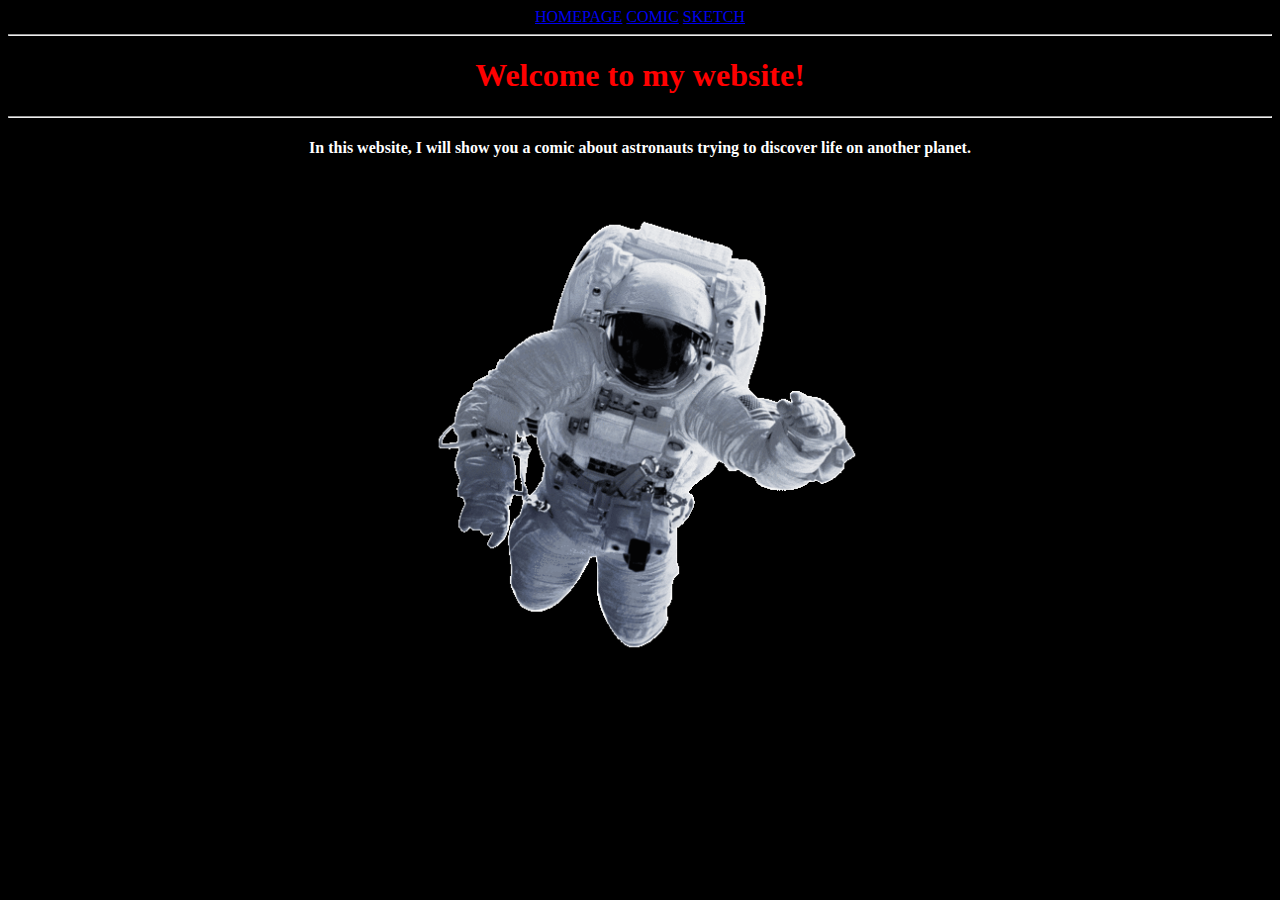
<file: index.html>
<html>
    <center>
    <head><a href="index.html">HOMEPAGE</a></head>
    <head><a href="Comic.html">COMIC</a></head>
    <head><a href="Sketch.html">SKETCH</a></head>
    <link href="Astro.css" rel="stylesheet" type="text/css"/>
    <title>Homepage
    </title>

<hr/>
<body>
<h1>Welcome to my website!</h1>
<hr/>
<h4>In this website, I will show you a comic about astronauts trying to discover life on another planet.</h4>

<br/>
<img src="Astronaut.gif" alt="An astronaut says hi." width="475px"/>
<br/>

</body>
</center>
</html>
</file>
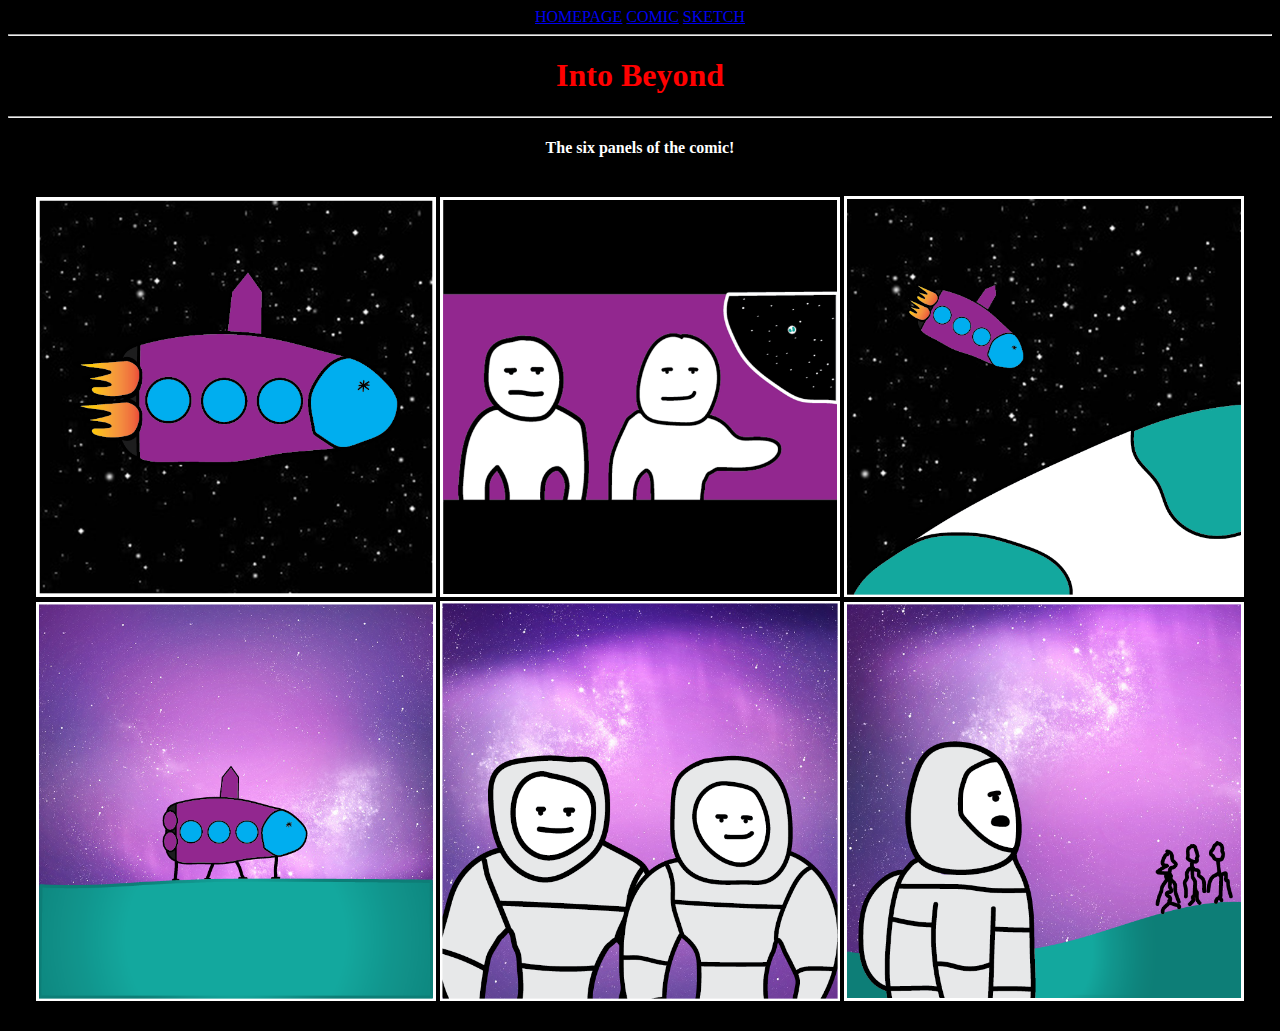
<file: Comic.html>
<html>
    <center>
    <head><a href="index.html">HOMEPAGE</a></head>
    <head><a href="Comic.html">COMIC</a></head>
    <head><a href="Sketch.html">SKETCH</a></head>
    <link href="Astro.css" rel="stylesheet" type="text/css"/>
    <title>Comic
    </title>

<hr/>
<body>
<h1>Into Beyond</h1>
<hr/>
<h4>The six panels of the comic!</h4>

<br/>
<img src="Panel1.png" alt="Spaceship" width="400px"/>
<img src="Panel2.png" alt="Interior" width="400px"/>
<img src="Panel3.png" alt="Planet" width="400px"/>
<br/>
<img src="Panel4.png" alt="Landing" width="400px"/>
<img src="Panel5.png" alt="Exploration" width="400px"/>
<img src="Panel6.png" alt="Discovery" width="400px"/>
<br/>
<br/>

</body>
</center>
</html>
</file>
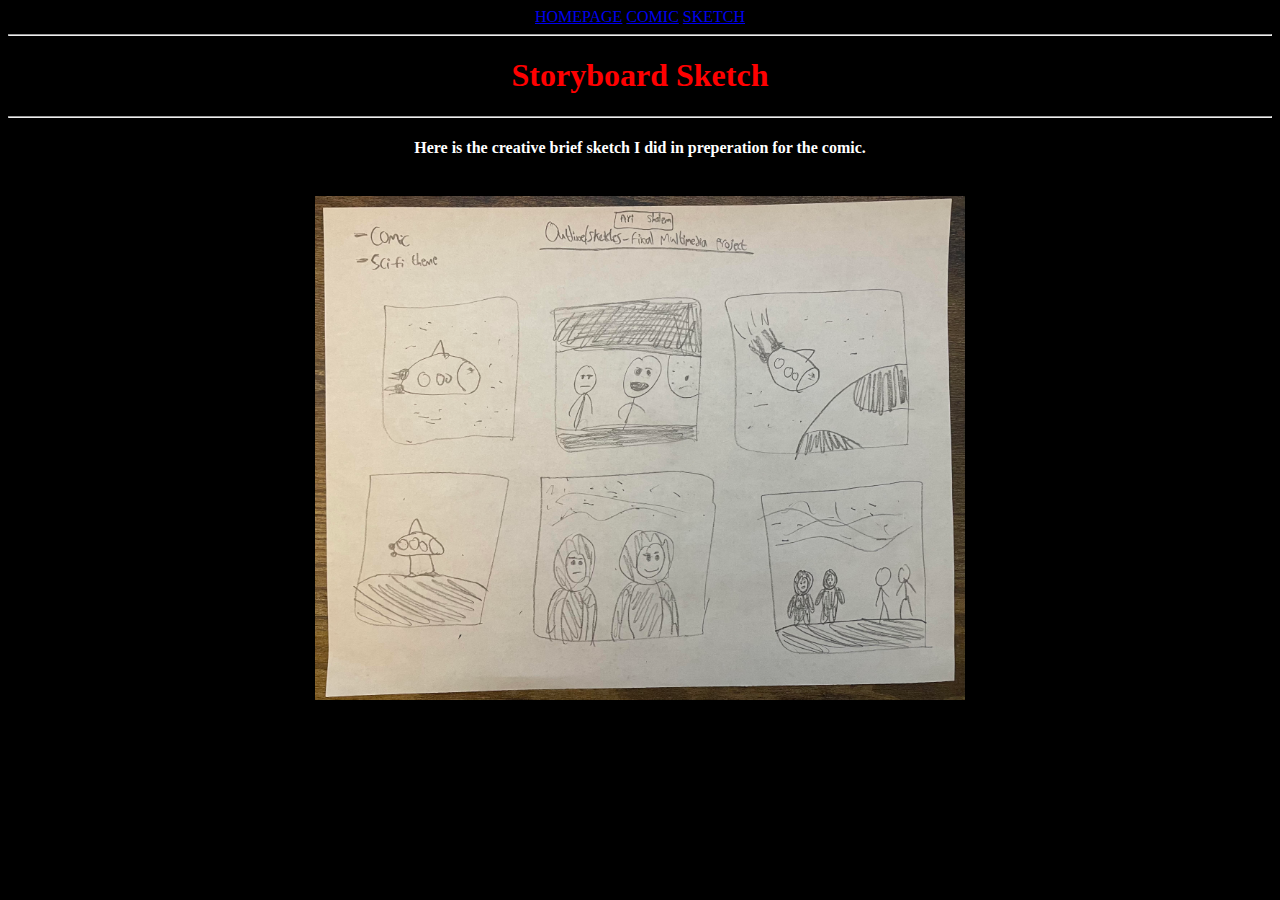
<file: Sketch.html>
<html>
    <center>
    <head><a href="index.html">HOMEPAGE</a></head>
    <head><a href="Comic.html">COMIC</a></head>
    <head><a href="Sketch.html">SKETCH</a></head>
    <link href="Astro.css" rel="stylesheet" type="text/css"/>
    <title>Sketch
    </title>

<hr/>
<body>
<h1>Storyboard Sketch</h1>
<hr/>
<h4>Here is the creative brief sketch I did in preperation for the comic.</h4>

<br/>
<img src="Sketch.jpg" alt="The project sketch" width="650px"/>
<br/>

</body>
</center>
</html>
</file>
<file: Astro.css>
h1{color:red;}
h4{color:white;}
body{background-color:black;}
</file>
